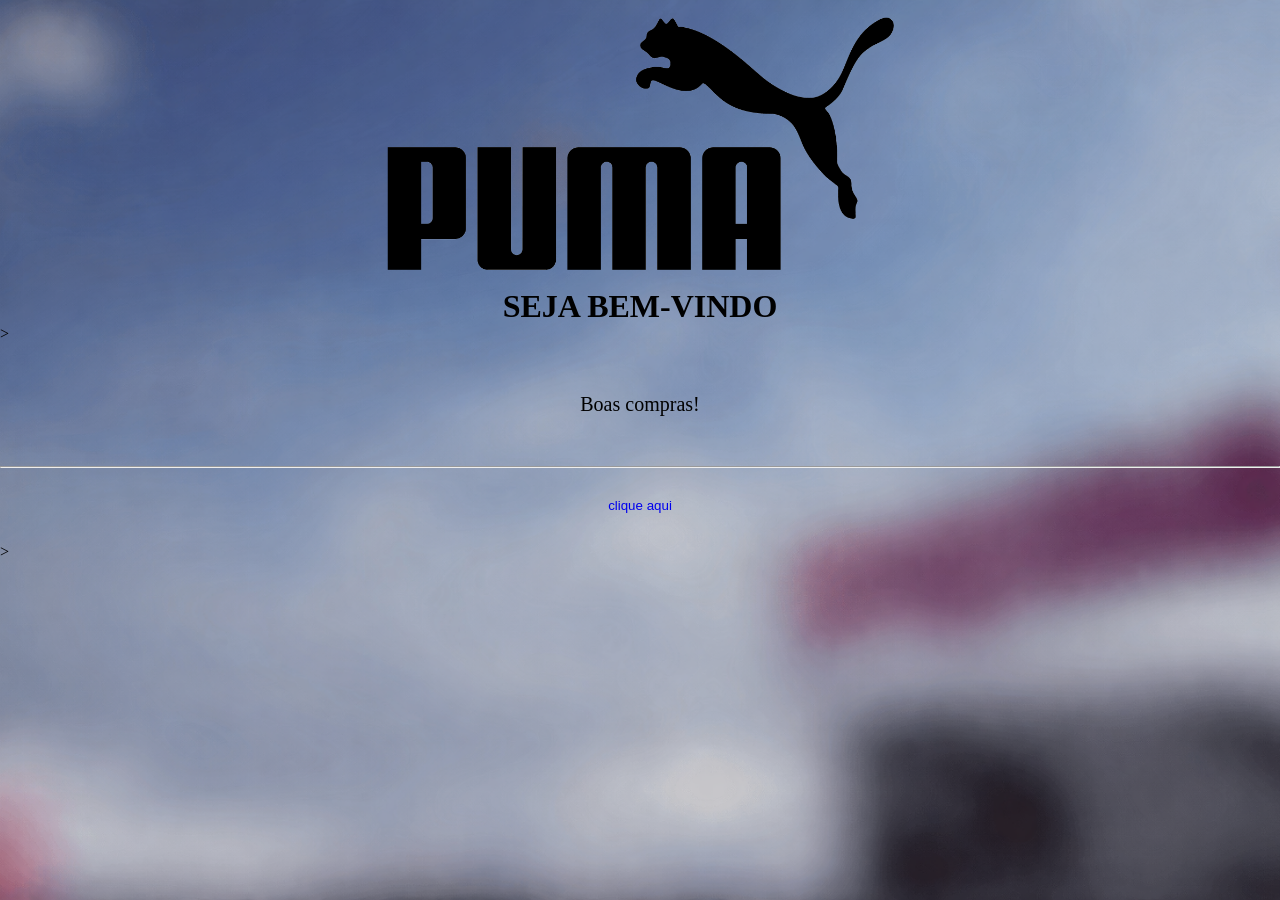
<file: index.html>
<!DOCTYPE html>
<html lang="PT-BR">
<head>
    <meta charset="UTF-8">
    <meta name="viewport" content="width=device-width, initial-scale=1.0">
    <title>Document</title>
    <link rel="stylesheet" href="style.css">
</head>
<body>
    
    <h2>  </h2>

        <img src="assets/puma.png" alt="">
        
        <h1>SEJA BEM-VINDO</h1>>
        <!-- <h2>hierarquia de titulo</h2>>
        <h3>hierarquia de titulo</h3>>
        <h4>hierarquia de titulo</h4>>
        <h5>hierarquia de titulo</h5>>
        <h6>hierarquia de titulo</h6> -->
        <p>
        Boas compras!
        </p>

        <hr>

       
        
            <button>
                <a href="segunda.html">clique aqui</a>
            
            </button>

        </a>
</body>>
</html>
</file>
<file: style.css>
/* RESET E CONFIGURAÇÕES GERAIS */
* {
    margin: 0;
    padding: 0;
    box-sizing: border-box;
}

body {
    background-color: #f8f8f8;
    background-image: url("assets/zz.png" );
    background-repeat: no-repeat;
    background-position: center;
    background-size: cover;
    background-attachment: fixed;
}

h1 {
    text-align: center;
    color: rgb(0, 0, 0);
}

img {
    max-width: 40%;
    display: block;
    height: auto;
    margin: 0 auto;
}

p {
    text-align: center;
    font-size: 20px;
    margin-left: 200px;
    margin-right: 200px;
    margin-top: 50px;
    margin-bottom: 50px;
    
}

button {
    display: block;
    height: auto;
    margin: 20px auto;
    padding: 10px;
    border-radius: 10px;
    text-decoration: none;
    background-color: transparent;
    border: none;
    color: rgb(0, 0, 0)
}
a{
    display: block;
    text-decoration: none;
    text-align: center;
    margin: 0px auto;
}
</file>
